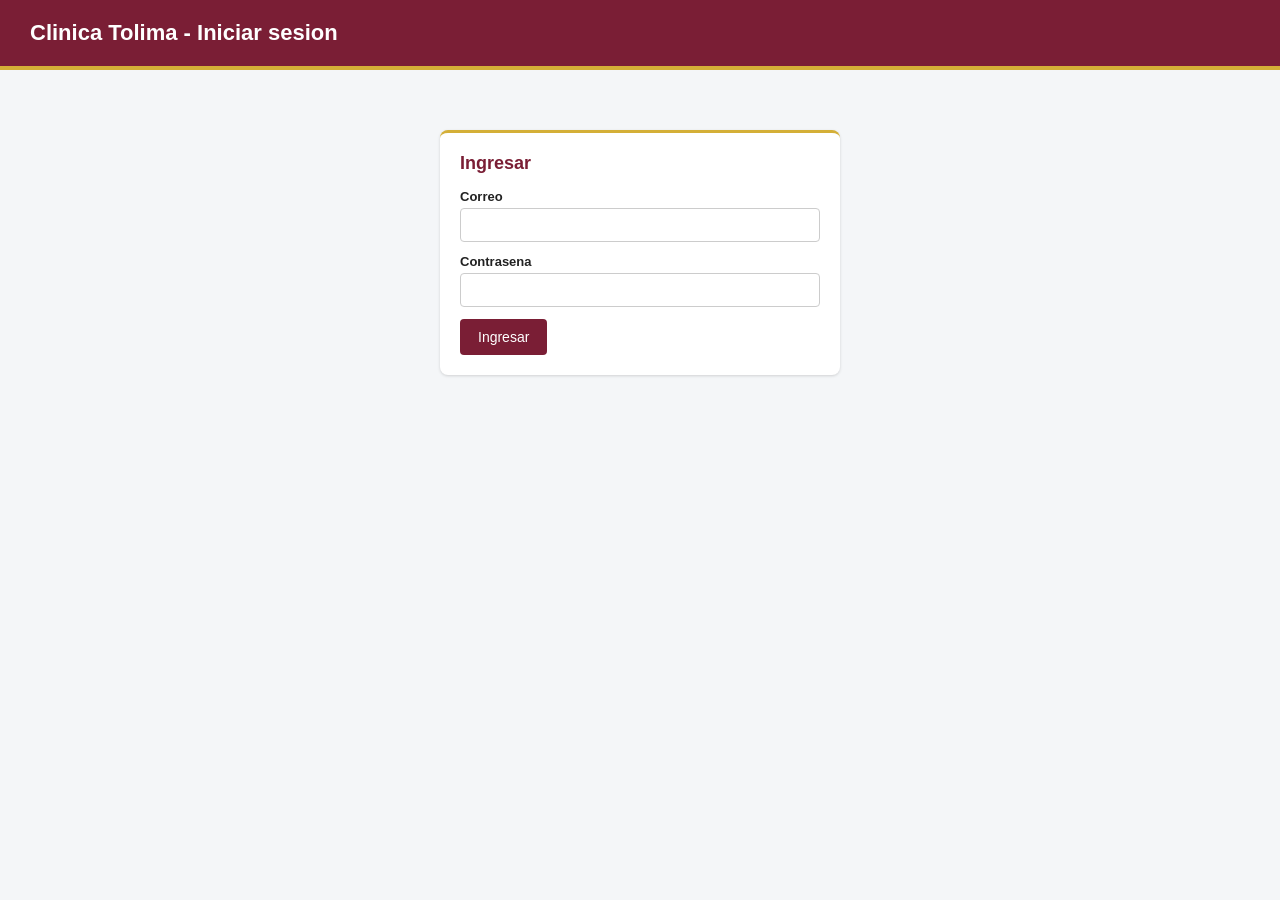
<file: index.html>
<!DOCTYPE html>
<html lang="es">
<head>
    <meta charset="UTF-8">
    <meta name="viewport" content="width=device-width, initial-scale=1.0">
    <title>Clinica Tolima - Listado de Pacientes</title>
    <link rel="icon" type="image/png" href="assets/icon/favicon.png">
    <link rel="stylesheet" href="css/style.css">
</head>
<body>

    <header class="cabecera">
        <h1>Clinica Tolima - Gestion de Pacientes</h1>
        <button type="button" id="btnCerrarSesion" class="secundario">Cerrar sesion</button>
    </header>

    <main>
        <section class="formulario-contenedor">
            <h2 id="tituloFormulario">Registrar paciente</h2>

            <div id="mensaje" class="mensaje oculto"></div>

            <form id="formPaciente">
                <input type="hidden" id="pacienteId">

                <div class="fila">
                    <div class="campo">
                        <label for="tipoDocumento">Tipo de documento</label>
                        <select id="tipoDocumento" required>
                            <option value="">Seleccione...</option>
                        </select>
                    </div>

                    <div class="campo">
                        <label for="numeroDocumento">Numero de documento</label>
                        <input type="text" id="numeroDocumento" required>
                    </div>
                </div>

                <div class="fila">
                    <div class="campo">
                        <label for="nombre1">Primer nombre</label>
                        <input type="text" id="nombre1" required>
                    </div>

                    <div class="campo">
                        <label for="nombre2">Segundo nombre</label>
                        <input type="text" id="nombre2">
                    </div>
                </div>

                <div class="fila">
                    <div class="campo">
                        <label for="apellido1">Primer apellido</label>
                        <input type="text" id="apellido1" required>
                    </div>

                    <div class="campo">
                        <label for="apellido2">Segundo apellido</label>
                        <input type="text" id="apellido2">
                    </div>
                </div>

                <div class="fila">
                    <div class="campo">
                        <label for="genero">Genero</label>
                        <select id="genero" required>
                            <option value="">Seleccione...</option>
                        </select>
                    </div>

                    <div class="campo">
                        <label for="correo">Correo</label>
                        <input type="email" id="correo" required>
                    </div>
                </div>

                <div class="fila">
                    <div class="campo">
                        <label for="departamento">Departamento</label>
                        <select id="departamento" required>
                            <option value="">Seleccione...</option>
                        </select>
                    </div>

                    <div class="campo">
                        <label for="municipio">Municipio</label>
                        <select id="municipio" required>
                            <option value="">Seleccione un departamento primero</option>
                        </select>
                    </div>
                </div>

                <div class="acciones-formulario">
                    <button type="submit" id="btnGuardar">Guardar paciente</button>
                    <button type="button" id="btnCancelar" class="secundario oculto">Cancelar edicion</button>
                </div>
            </form>
        </section>

        <section class="tabla-contenedor">
            <h2>Pacientes registrados</h2>
            <table id="tablaPacientes">
                <thead>
                    <tr>
                        <th>Documento</th>
                        <th>Nombre completo</th>
                        <th>Genero</th>
                        <th>Departamento</th>
                        <th>Municipio</th>
                        <th>Correo</th>
                        <th>Acciones</th>
                    </tr>
                </thead>
                <tbody id="cuerpoTablaPacientes">
                    <tr><td colspan="7">Cargando pacientes...</td></tr>
                </tbody>
            </table>
        </section>
    </main>

    <script src="js/app.js"></script>
</body>
</html>
</file>
<file: css/style.css>
:root {
    --vinotinto: #7a1e35;
    --vinotinto-oscuro: #5c1628;
    --dorado: #d4af37;
    --dorado-claro: #f3e6c4;
}

* {
    box-sizing: border-box;
}

body {
    font-family: Arial, Helvetica, sans-serif;
    background-color: #f4f6f8;
    margin: 0;
    padding: 0;
    color: #222;
}

header {
    background-color: var(--vinotinto);
    color: #fff;
    padding: 20px 30px;
    border-bottom: 4px solid var(--dorado);
}

header.cabecera {
    display: flex;
    justify-content: space-between;
    align-items: center;
}

header h1 {
    margin: 0;
    font-size: 22px;
}

main {
    max-width: 1000px;
    margin: 30px auto;
    padding: 0 20px;
}

.formulario-contenedor,
.tabla-contenedor {
    background-color: #fff;
    padding: 20px;
    border-radius: 8px;
    border-top: 3px solid var(--dorado);
    box-shadow: 0 1px 3px rgba(0, 0, 0, 0.15);
    margin-bottom: 30px;
}

h2 {
    margin-top: 0;
    font-size: 18px;
    color: var(--vinotinto);
}

.fila {
    display: flex;
    gap: 20px;
    margin-bottom: 12px;
}

.campo {
    flex: 1;
    display: flex;
    flex-direction: column;
}

label {
    font-size: 13px;
    font-weight: bold;
    margin-bottom: 4px;
}

input,
select {
    padding: 8px 10px;
    border: 1px solid #ccc;
    border-radius: 4px;
    font-size: 14px;
}

.acciones-formulario {
    display: flex;
    gap: 10px;
    margin-top: 15px;
}

button {
    padding: 10px 18px;
    border: none;
    border-radius: 4px;
    background-color: var(--vinotinto);
    color: #fff;
    font-size: 14px;
    cursor: pointer;
}

button:hover {
    background-color: var(--vinotinto-oscuro);
}

button.secundario {
    background-color: #6b7280;
}

button.secundario:hover {
    background-color: #4b5563;
}

button.peligro {
    background-color: #dc2626;
    padding: 6px 10px;
    font-size: 12px;
}

button.peligro:hover {
    background-color: #b91c1c;
}

button.editar {
    background-color: #059669;
    padding: 6px 10px;
    font-size: 12px;
    margin-right: 6px;
}

button.editar:hover {
    background-color: #047857;
}

table {
    width: 100%;
    border-collapse: collapse;
}

th, td {
    text-align: left;
    padding: 10px;
    border-bottom: 1px solid #e5e7eb;
    font-size: 14px;
}

th {
    background-color: var(--dorado-claro);
    color: var(--vinotinto-oscuro);
}

.mensaje {
    padding: 10px 14px;
    border-radius: 4px;
    margin-bottom: 15px;
    font-size: 14px;
}

.mensaje.exito {
    background-color: #d1fae5;
    color: #065f46;
}

.mensaje.error {
    background-color: #fee2e2;
    color: #991b1b;
}

.oculto {
    display: none;
}
</file>
